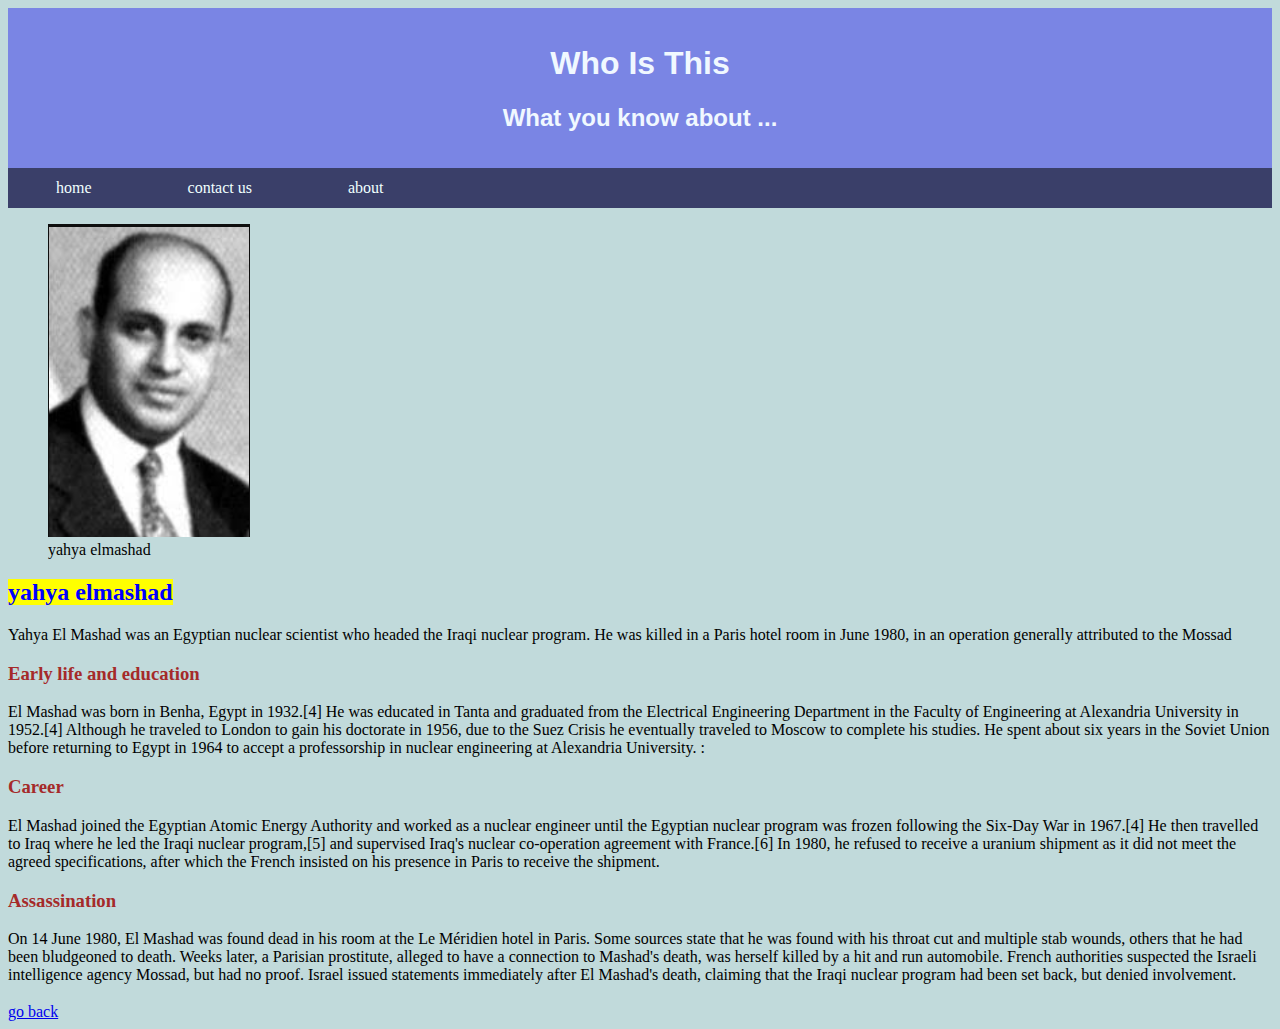
<file: yahya-elmashad.html>
<!DOCTYPE html>
<html lang="en">

<head>
    <title></title>
    <meta charset="UTF-8">
    <meta name="viewport" content="width=device-width, initial-scale=1">
    <link href="index.css" rel="stylesheet">
</head>

<body>
    <header class="head">
        <h1>Who Is This</h1>
        <h2>What you know about ...</h2>


    </header>
    <nav class="header">
        <ul class="header">
            <li class="header">
                <a href="index.html">home</a>
            </li>
            <li class="header">
                <a href="#">contact us</a>
            </li>
            <li class="header">
                <a href="#">about</a>

            </li>

        </ul>




    </nav>
    <main>
        <article>

            <section>
                <header>
                    <figure>
                        <img src="yahya.png" alt="yahya pictures">
                        <figcaption>yahya elmashad </figcaption>
                    </figure>
                    <h2><mark style="color: blue;">yahya elmashad </mark></h3>
                </header>
                <p>Yahya El Mashad was an Egyptian nuclear scientist who headed the Iraqi nuclear program. He was killed in a Paris hotel room in June 1980, in an operation generally attributed to the Mossad</p>

                <h3 style="color: brown;">Early life and education</h3>
                <p> El Mashad was born in Benha, Egypt in 1932.[4] He was educated in Tanta and graduated from the Electrical Engineering Department in the Faculty of Engineering at Alexandria University in 1952.[4] Although he traveled to London to gain
                    his doctorate in 1956, due to the Suez Crisis he eventually traveled to Moscow to complete his studies. He spent about six years in the Soviet Union before returning to Egypt in 1964 to accept a professorship in nuclear engineering
                    at Alexandria University. :</p>
                <h3 style="color: brown;">Career</h3>
                <p> El Mashad joined the Egyptian Atomic Energy Authority and worked as a nuclear engineer until the Egyptian nuclear program was frozen following the Six-Day War in 1967.[4] He then travelled to Iraq where he led the Iraqi nuclear program,[5]
                    and supervised Iraq's nuclear co-operation agreement with France.[6] In 1980, he refused to receive a uranium shipment as it did not meet the agreed specifications, after which the French insisted on his presence in Paris to receive
                    the shipment.</p>
                <h3 style="color: brown;">Assassination</h3>
                <p>On 14 June 1980, El Mashad was found dead in his room at the Le Méridien hotel in Paris. Some sources state that he was found with his throat cut and multiple stab wounds, others that he had been bludgeoned to death. Weeks later, a Parisian
                    prostitute, alleged to have a connection to Mashad's death, was herself killed by a hit and run automobile. French authorities suspected the Israeli intelligence agency Mossad, but had no proof. Israel issued statements immediately
                    after El Mashad's death, claiming that the Iraqi nuclear program had been set back, but denied involvement.</p>
                <h3 style="color: brown;"></h3>




                <a href="index.html">go back</a>



            </section>

        </article>
    </main>
    <footer>

    </footer>


</body>

</html>
</file>
<file: index.css>
body {
    background-color: rgb(193, 218, 219);
}

header.head {
    background-color: rgb(122, 133, 228);
    color: aliceblue;
    padding: 1em;
    font-family: sans-serif;
    text-align: center;
}

ul.header {
    list-style-type: none;
    margin: 0;
    padding: 0%;
    overflow: hidden;
    background-color: rgb(58, 63, 105);
}

li.header {
    float: left;
}

li.header a {
    display: block;
    color: azure;
    text-align: center;
    padding: 0.7rem 3rem;
    text-decoration: none;
}

li.header a:hover {
    background-color: rgb(0, 0, 0);
}

h1.comming-soon {
    color: crimson;
    background-color: rgb(89, 102, 63);
    text-align: center;
    padding: auto;
    text-shadow: 1px;
}
</file>
